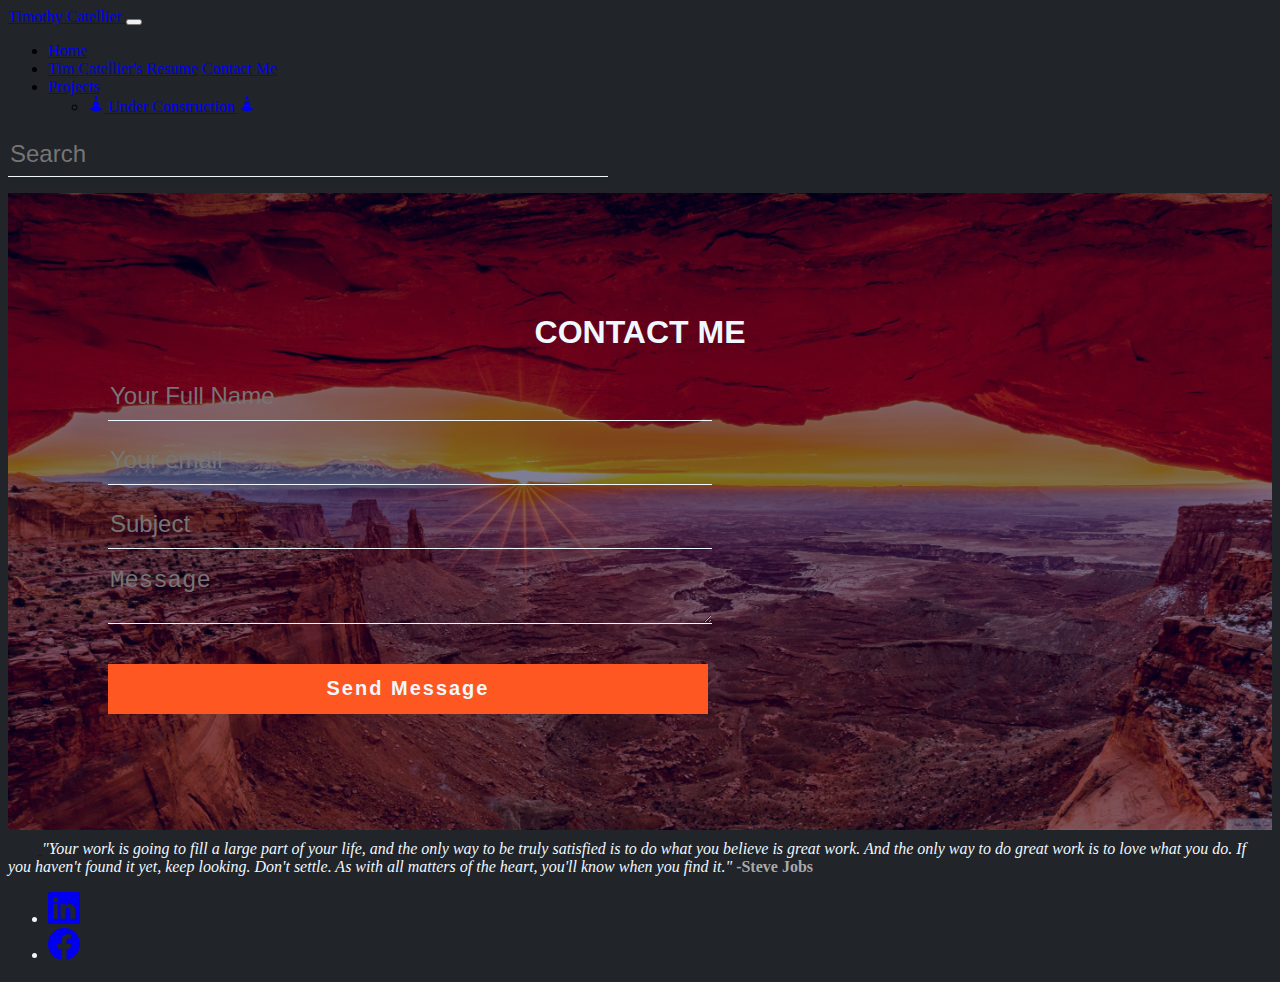
<file: Contact.html>
<!DOCTYPE html>
<html lang="en">
<head>
    <meta charset="UTF-8">
    <meta name="viewport" content="width=device-width, initial-scale=1.0">
    <title>Contact Me</title>
    <link rel="icon" href="./Img/apple-touch-icon.png"  type="images/png" >
    <link href="https://cdn.jsdelivr.net/npm/bootstrap@5.3.0/dist/css/bootstrap.min.css" rel="stylesheet" integrity="sha384-9ndCyUaIbzAi2FUVXJi0CjmCapSmO7SnpJef0486qhLnuZ2cdeRhO02iuK6FUUVM" crossorigin="anonymous">
    <link rel="stylesheet" href="./css/Contactstyle.css">
</head>
<body>
  <!-- Nav bar Start-->

  <section id="Navbar">
    <nav class="navbar navbar-dark bg-dark" aria-label="First navbar example">
      <div class="container-fluid">
        <a class="navbar-brand" href="index.html">Timothy Catellier </a>
        <button class="navbar-toggler collapsed" type="button" data-bs-toggle="collapse" data-bs-target="#navbarsExample01" aria-controls="navbarsExample01" aria-expanded="false" 
        aria-label="Toggle navigation">
          <span class="navbar-toggler-icon"></span>
        </button>
  
        <div class="navbar-collapse collapse" id="navbarsExample01">
          <ul class="navbar-nav me-auto mb-2">
            <li class="nav-item">
              <a class="nav-link active" aria-current="page" href="./index.html">Home</a>
            </li>
            <li class="nav-item">
              <a class="nav-link" href="./Resume.html">Tim Catellier's Resume</a>
              <a class="nav-link" href="./Contact.html">Contact Me</a>
            </li>
            
            <li class="nav-item dropdown">
              <a class="nav-link dropdown-toggle" href="#" data-bs-toggle="dropdown" aria-expanded="false">Projects</a>
              <ul class="dropdown-menu">
                <!-- Under Construction with cones -->
                <li><a class="dropdown-item" href="#"> <svg xmlns="http://www.w3.org/2000/svg" width="16" height="16" fill="currentColor" class="bi bi-cone-striped" viewBox="0 0 16 16">
                  <path d="m9.97 4.88.953 3.811C10.159 8.878 9.14 9 8 9c-1.14 0-2.158-.122-2.923-.309L6.03 4.88C6.635 4.957 7.3 5 8 5s1.365-.043 1.97-.12zm-.245-.978L8.97.88C8.718-.13 7.282-.13 7.03.88L6.275 3.9C6.8 3.965 7.382 4 8 4c.618 0 1.2-.036 1.725-.098zm4.396 8.613a.5.5 0 0 1 .037.96l-6 2a.5.5 0 0 1-.316 0l-6-2a.5.5 0 0 1 .037-.96l2.391-.598.565-2.257c.862.212 1.964.339 3.165.339s2.303-.127 3.165-.339l.565 2.257 2.391.598z"/>
                </svg> Under Construction <svg xmlns="http://www.w3.org/2000/svg" width="16" height="16" fill="currentColor" class="bi bi-cone-striped" viewBox="0 0 16 16">
                  <path d="m9.97 4.88.953 3.811C10.159 8.878 9.14 9 8 9c-1.14 0-2.158-.122-2.923-.309L6.03 4.88C6.635 4.957 7.3 5 8 5s1.365-.043 1.97-.12zm-.245-.978L8.97.88C8.718-.13 7.282-.13 7.03.88L6.275 3.9C6.8 3.965 7.382 4 8 4c.618 0 1.2-.036 1.725-.098zm4.396 8.613a.5.5 0 0 1 .037.96l-6 2a.5.5 0 0 1-.316 0l-6-2a.5.5 0 0 1 .037-.96l2.391-.598.565-2.257c.862.212 1.964.339 3.165.339s2.303-.127 3.165-.339l.565 2.257 2.391.598z"/>
                </svg></a></li>
               
                            </ul>
            </li>
          </ul>
          <form role="search">
            <input class="form-control" type="search" placeholder="Search" aria-label="Search">
          </form>
                </div>
      </div>
    </nav>
  </section>
  
    <!-- Nav bar end-->
  


  <div class="container"> 
        <div class="contact">
            <div class="contact-title">
                <h1>Contact Me</h1>
            </div>
            <div class="d-flex justify-content-center align-content-center">
            <div class="contact-form">   
               <form action="php/sendEmail.php" method="POST" id="contact-form">    
                     <input type="text" name="name" id="name" class="form-control" placeholder="Your Full Name" required><br>
                    <input type="email" name="email" id="email" class="form-control" placeholder="Your email" required><br>
                    <input type="text" name="subject" id="subject" class="form-control" placeholder="Subject" required><br>
                    <textarea name="message" id="message" class="form-control" placeholder="Message" row="4" required></textarea><br>
                    <input type="submit"  class="form-control submit" value="Send Message" >
                </form> 
             </div>
             </div>
        </div>
    </div>


<!-- Footer Start-->
<section id="Footer">
    <div class="container">
    <footer class="d-flex flex-wrap justify-content-between align-items-center border-top">
      <div class="col-md-7 d-flex align-items-center py-5">
        <a href="/" class="mb-3 me-2 mb-md-0 text-body-light text-decoration-none lh-1">
          <svg class="bi" width="30" height="24"><use xlink:href="#bootstrap"></use></svg>
        </a>
        <span class="mb-3 mb-md-0"><i>"Your work is going to fill a large part of your life, and the only way to be truly satisfied is to do what you believe is great work. 
          And the only way to do great work is to love what you do. If you haven't found it yet, keep looking. Don't settle. As with all matters of the heart, you'll know when you find it."
        </i> <span style="color: darkgray;"> <b>-Steve Jobs</b></span>
      </div>
  
      <ul class="nav col-md-4 justify-content-lg-end list-unstyled d-flex">
        <li class="ms-3"><a class="text-body-primary" href="https://www.linkedin.com/in/timothy-catellier"><svg xmlns="http://www.w3.org/2000/svg" width="32" height="32" fill="currentColor" class="bi bi-linkedin" viewBox="0 0 16 16">
          <path d="M0 1.146C0 .513.526 0 1.175 0h13.65C15.474 0 16 .513 16 1.146v13.708c0 .633-.526 1.146-1.175 1.146H1.175C.526 16 0 15.487 0 14.854V1.146zm4.943 12.248V6.169H2.542v7.225h2.401zm-1.2-8.212c.837 0 1.358-.554 1.358-1.248-.015-.709-.52-1.248-1.342-1.248-.822 0-1.359.54-1.359 1.248 0 .694.521 1.248 1.327 1.248h.016zm4.908 8.212V9.359c0-.216.016-.432.08-.586.173-.431.568-.878 1.232-.878.869 0 1.216.662 1.216 1.634v3.865h2.401V9.25c0-2.22-1.184-3.252-2.764-3.252-1.274 0-1.845.7-2.165 1.193v.025h-.016a5.54 5.54 0 0 1 .016-.025V6.169h-2.4c.03.678 0 7.225 0 7.225h2.4z"/>
        </svg></use></svg></a></li>
        <li class="ms-3"><a class="text-body-primay" href="https://www.facebook.com/tsc4azaz/"><svg xmlns="http://www.w3.org/2000/svg" width="32" height="32" fill="currentColor" class="bi bi-facebook" viewBox="0 0 16 16">
          <path d="M16 8.049c0-4.446-3.582-8.05-8-8.05C3.58 0-.002 3.603-.002 8.05c0 4.017 2.926 7.347 6.75 7.951v-5.625h-2.03V8.05H6.75V6.275c0-2.017 1.195-3.131 3.022-3.131.876 0 1.791.157 1.791.157v1.98h-1.009c-.993 0-1.303.621-1.303 1.258v1.51h2.218l-.354 2.326H9.25V16c3.824-.604 6.75-3.934 6.75-7.951z"/>
        </svg></use></svg></a></li>
      </ul>
    </footer>
  </div>
  </section>
  <!-- Footer end-->

 
</body>
</html>
</file>
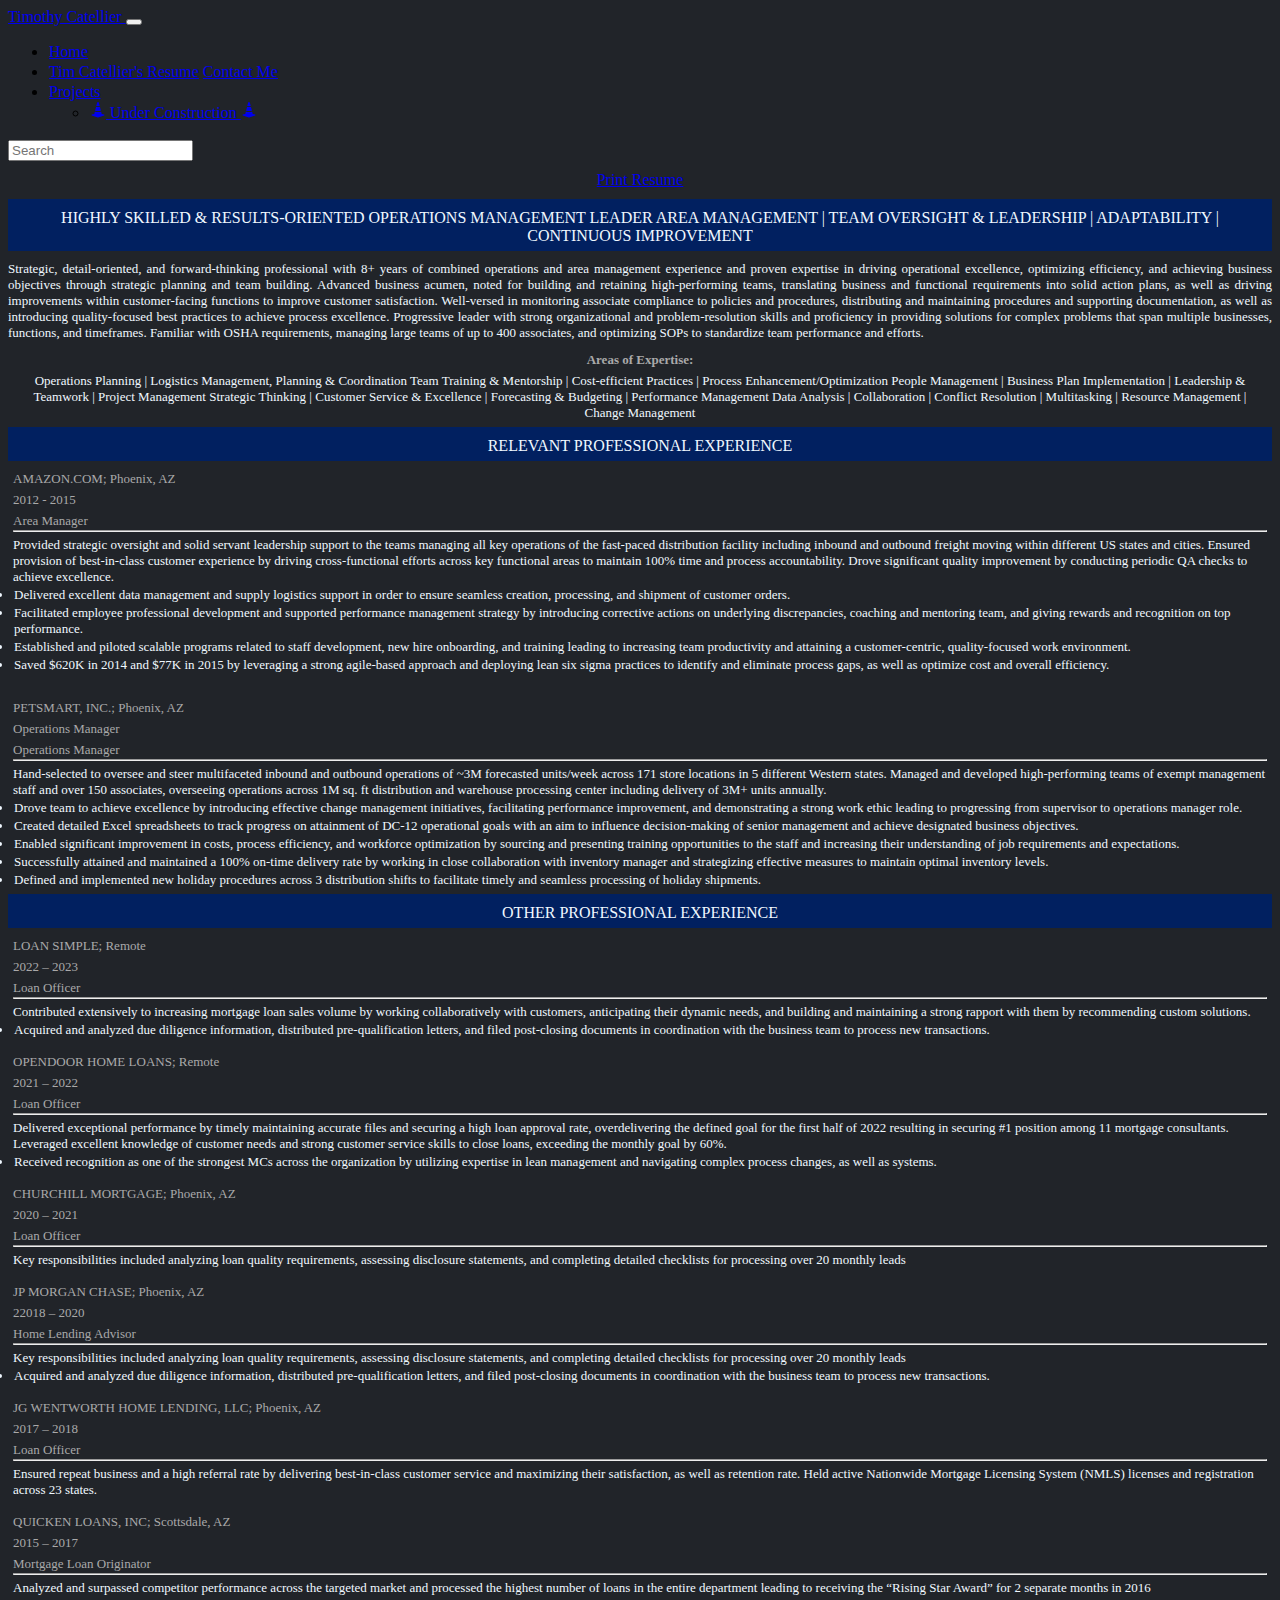
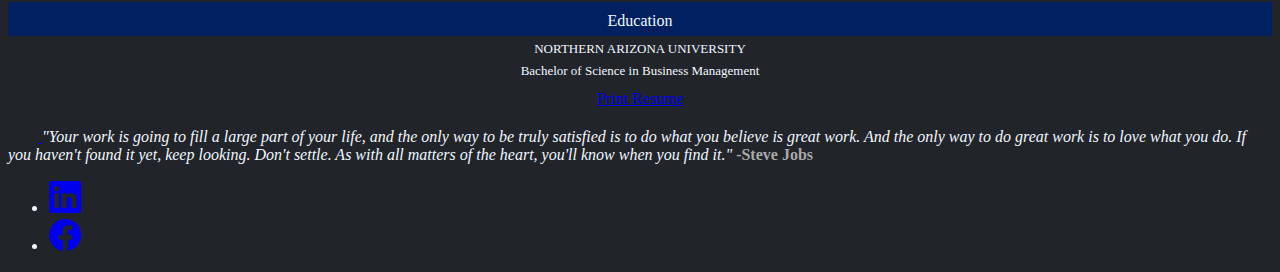
<file: Resume.html>
<!DOCTYPE html>
<html lang="en">
<head>
    <meta charset="UTF-8">
    <meta name="viewport" content="width=device-width, initial-scale=1.0">
    <title>Tim Catellier's Resume</title>
    <link href="https://cdn.jsdelivr.net/npm/bootstrap@5.3.0/dist/css/bootstrap.min.css" rel="stylesheet" integrity="sha384-9ndCyUaIbzAi2FUVXJi0CjmCapSmO7SnpJef0486qhLnuZ2cdeRhO02iuK6FUUVM" crossorigin="anonymous">
    <link rel="icon" href="./Img/apple-touch-icon.png"  type="images/png" >
    <link rel="stylesheet" href="./css/style.css">
</head>
<body>
      <!-- Nav bar Start-->

  <section id="Navbar">
    <nav class="navbar navbar-dark bg-dark" aria-label="First navbar example">
      <div class="container-fluid">
        <a class="navbar-brand" href="./index.html">Timothy Catellier </a> 
        <button class="navbar-toggler collapsed" type="button" data-bs-toggle="collapse" data-bs-target="#navbarsExample01" aria-controls="navbarsExample01" aria-expanded="false" 
        aria-label="Toggle navigation">
          <span class="navbar-toggler-icon"></span>
        </button>
  
        <div class="navbar-collapse collapse" id="navbarsExample01" style="">
          <ul class="navbar-nav me-auto mb-2">
            <li class="nav-item">
              <a class="nav-link active" aria-current="page" href="./index.html">Home</a>
            </li>
            <li class="nav-item">
              <a class="nav-link" href="./Resume.html">Tim Catellier's Resume</a>
              <a class="nav-link" href="./Contact.html">Contact Me</a>
            </li>
            
            <li class="nav-item dropdown">
              <a class="nav-link dropdown-toggle" href="#" data-bs-toggle="dropdown" aria-expanded="false">Projects</a>
              <ul class="dropdown-menu">
                <!-- Under Construction with cones -->
                <li><a class="dropdown-item" href="#"> <svg xmlns="http://www.w3.org/2000/svg" width="16" height="16" fill="currentColor" class="bi bi-cone-striped" viewBox="0 0 16 16">
                  <path d="m9.97 4.88.953 3.811C10.159 8.878 9.14 9 8 9c-1.14 0-2.158-.122-2.923-.309L6.03 4.88C6.635 4.957 7.3 5 8 5s1.365-.043 1.97-.12zm-.245-.978L8.97.88C8.718-.13 7.282-.13 7.03.88L6.275 3.9C6.8 3.965 7.382 4 8 4c.618 0 1.2-.036 1.725-.098zm4.396 8.613a.5.5 0 0 1 .037.96l-6 2a.5.5 0 0 1-.316 0l-6-2a.5.5 0 0 1 .037-.96l2.391-.598.565-2.257c.862.212 1.964.339 3.165.339s2.303-.127 3.165-.339l.565 2.257 2.391.598z"/>
                </svg> Under Construction <svg xmlns="http://www.w3.org/2000/svg" width="16" height="16" fill="currentColor" class="bi bi-cone-striped" viewBox="0 0 16 16">
                  <path d="m9.97 4.88.953 3.811C10.159 8.878 9.14 9 8 9c-1.14 0-2.158-.122-2.923-.309L6.03 4.88C6.635 4.957 7.3 5 8 5s1.365-.043 1.97-.12zm-.245-.978L8.97.88C8.718-.13 7.282-.13 7.03.88L6.275 3.9C6.8 3.965 7.382 4 8 4c.618 0 1.2-.036 1.725-.098zm4.396 8.613a.5.5 0 0 1 .037.96l-6 2a.5.5 0 0 1-.316 0l-6-2a.5.5 0 0 1 .037-.96l2.391-.598.565-2.257c.862.212 1.964.339 3.165.339s2.303-.127 3.165-.339l.565 2.257 2.391.598z"/>
                </svg></a></li>
               
                            </ul>
            </li>
          </ul>
          <form role="search">
            <input class="form-control" type="search" placeholder="Search" aria-label="Search">
          </form>
                </div>
      </div>
    </nav>
  </section>
  
    <!-- Nav bar end-->

  <!-- Start Print Resume Button-->
  <div class="container ">
    <div class="printbutton">
    <p style="text-align: center;"><a class="btn btn-lg btn-primary" href="./Timothy Catellier - RO623.pdf">Print Resume</a></p>
  </div>
</div>
<!-- End Print Resume Button -->

 <!-- Highlight -->
<section id="Highlight">
    <div class="container">
         <div class="Resume">
            <div class="Sec1">
                <P>HIGHLY SKILLED & RESULTS-ORIENTED OPERATIONS MANAGEMENT LEADER
                AREA MANAGEMENT | TEAM OVERSIGHT & LEADERSHIP | ADAPTABILITY | CONTINUOUS IMPROVEMENT</P>
            </div>
            <div class="Sec2">
                <p>Strategic, detail-oriented, and forward-thinking professional with 8+ years of combined operations 
                and area management experience and proven expertise in driving operational excellence, optimizing 
                efficiency, and achieving business objectives through strategic planning and team building. 
                Advanced business acumen, noted for building and retaining high-performing teams, translating 
                business and functional requirements into solid action plans, as well as driving improvements 
                within customer-facing functions to improve customer satisfaction. Well-versed in monitoring 
                associate compliance to policies and procedures, distributing and maintaining procedures and 
                supporting documentation, as well as introducing quality-focused best practices to achieve process 
                excellence. Progressive leader with strong organizational and problem-resolution skills and 
                proficiency in providing solutions for complex problems that span multiple businesses, functions, 
                and timeframes. Familiar with OSHA requirements, managing large teams of up to 400 associates, 
                and optimizing SOPs to standardize team performance and efforts.</p>
            </div>
            <div class="Sec3">
                <p><b><span style="color: darkgrey;">Areas of Expertise:</span></b></p>
                <p>Operations Planning | Logistics Management, Planning & Coordination
                    Team Training & Mentorship | Cost-efficient Practices | Process Enhancement/Optimization
                    People Management | Business Plan Implementation | Leadership & Teamwork | Project Management
                    Strategic Thinking | Customer Service & Excellence | Forecasting & Budgeting | Performance Management 
                    Data Analysis | Collaboration | Conflict Resolution | Multitasking | Resource Management | Change Management
                    </p>
            </div>
            <div class="Sec1">
                <p>RELEVANT PROFESSIONAL EXPERIENCE </p>
            </div>
            <div class="Sec4">
                <div class="head d-flex justify-content-between">
                    <div> <p style="color: darkgrey;">AMAZON.COM; Phoenix, AZ </p></div>
                    <div> <p style="color: darkgrey;">2012 - 2015</p></div>
                </div>
                <p style="color: darkgrey;">Area Manager</p>
                <hr>
                <p>Provided strategic oversight and solid servant leadership support to the teams managing all key 
                    operations of the fast-paced distribution facility including inbound and outbound freight moving 
                    within different US states and cities. Ensured provision of best-in-class customer experience by 
                    driving cross-functional efforts across key functional areas to maintain 100% time and process 
                    accountability. Drove significant quality improvement by conducting periodic QA checks to achieve 
                    excellence. </p>
                    <li>Delivered excellent data management and supply logistics support in order to ensure seamless creation, processing, and shipment of customer orders. </li>
                    <li>Facilitated employee professional development and supported performance management strategy by introducing corrective actions on underlying discrepancies, coaching and mentoring team, and giving rewards and recognition on top performance. </li>
                    <li>Established and piloted scalable programs related to staff development, new hire onboarding, and training leading to increasing team productivity and attaining a customer-centric, quality-focused work environment. </li>
                    <li>Saved $620K in 2014 and $77K in 2015 by leveraging a strong agile-based approach and deploying lean six sigma practices to identify and eliminate process gaps, as well as optimize cost and overall efficiency. </li>
                    <p>&nbsp;</p>
                    <div class="head d-flex justify-content-between">
                        <div> <p style="color: darkgrey;">PETSMART, INC.; Phoenix, AZ </p></div>
                        <div> <p style="color: darkgrey;">Operations Manager</p></div>
                    </div>
                    <p style="color: darkgrey;">Operations Manager</p>
                <hr>
                <p>Hand-selected to oversee and steer multifaceted inbound and outbound operations of ~3M 
                    forecasted units/week across 171 store locations in 5 different Western states. Managed and 
                    developed high-performing teams of exempt management staff and over 150 associates, 
                    overseeing operations across 1M sq. ft distribution and warehouse processing center 
                    including delivery of 3M+ units annually.  </p>
                    <li>Drove team to achieve excellence by introducing effective change management initiatives, facilitating performance improvement, and demonstrating a strong work ethic leading to progressing from supervisor to operations manager role.  </li>
                    <li>Created detailed Excel spreadsheets to track progress on attainment of DC-12 operational goals with an aim to influence decision-making of senior management and achieve designated business objectives.  </li>
                    <li>Enabled significant improvement in costs, process efficiency, and workforce optimization by sourcing and presenting training opportunities to the staff and increasing their understanding of job requirements and expectations.  </li>
                    <li>Successfully attained and maintained a 100% on-time delivery rate by working in close collaboration with inventory manager and strategizing effective measures to maintain optimal inventory levels.  </li>
                    <li>Defined and implemented new holiday procedures across 3 distribution shifts to facilitate timely and seamless processing of holiday shipments.  </li>
            </div>
            <div class="Sec1">
                <p>OTHER PROFESSIONAL EXPERIENCE  </p>
            </div>
            <div class="Sec4">
                <div class="head d-flex justify-content-between">
                    <div> <p style="color: darkgrey;">LOAN SIMPLE; Remote </p></div>
                    <div> <p style="color: darkgrey;">2022 – 2023</p></div>
                </div>
                <p style="color: darkgrey;">Loan Officer</p>
                <hr>
                <p>Contributed extensively to increasing mortgage loan sales volume by working collaboratively with customers, anticipating their dynamic needs, and building and maintaining a strong rapport with them by recommending custom solutions.  </p>
                    <li>Acquired and analyzed due diligence information, distributed pre-qualification letters, and filed post-closing documents in coordination with the business team to process new transactions.  </li>
            </div>
            <div class="Sec4">
                <div class="head d-flex justify-content-between">
                    <div> <p style="color: darkgrey;">OPENDOOR HOME LOANS; Remote</p></div>
                    <div> <p style="color: darkgrey;">2021 – 2022</p></div>
                </div>
                <p style="color: darkgrey;">Loan Officer</p>
                <hr>
                <p>Delivered exceptional performance by timely maintaining accurate files and securing a high loan approval rate, overdelivering the defined goal for the first half of 2022 resulting in securing #1 position among 11 mortgage consultants. Leveraged excellent knowledge of customer needs and strong customer service skills to close loans, exceeding the monthly goal by 60%.  </p>
                    <li>Received recognition as one of the strongest MCs across the organization by utilizing expertise in lean management and navigating complex process changes, as well as systems.   </li>
            </div>
            <div class="Sec4">
                <div class="head d-flex justify-content-between">
                    <div> <p style="color: darkgrey;">CHURCHILL MORTGAGE; Phoenix, AZ</p></div>
                    <div> <p style="color: darkgrey;">2020 – 2021</p></div>
                </div>
                <p style="color: darkgrey;">Loan Officer</p>
                <hr>
                <p>Key responsibilities included analyzing loan quality requirements, assessing disclosure statements, and completing detailed checklists for processing over 20 monthly leads  </p>
                </div>
            <div class="Sec4">
                <div class="head d-flex justify-content-between">
                    <div> <p style="color: darkgrey;">JP MORGAN CHASE; Phoenix, AZ</p></div>
                    <div> <p style="color: darkgrey;">22018 – 2020</p></div>
                </div>
                <p style="color: darkgrey;">Home Lending Advisor</p>
                <hr>
                <p>Key responsibilities included analyzing loan quality requirements, assessing disclosure statements, and completing detailed checklists for processing over 20 monthly leads  </p>
                    <li>Acquired and analyzed due diligence information, distributed pre-qualification letters, and filed post-closing documents in coordination with the business team to process new transactions.  </li>
            </div>
            <div class="Sec4">
                <div class="head d-flex justify-content-between">
                    <div> <p style="color: darkgrey;">JG WENTWORTH HOME LENDING, LLC; Phoenix, AZ</p></div>
                    <div> <p style="color: darkgrey;">2017 – 2018</p></div>
                </div>
                <p style="color: darkgrey;">Loan Officer</p>
                <hr>
                <p>Ensured repeat business and a high referral rate by delivering best-in-class customer service and maximizing their satisfaction, as well as retention rate. Held active Nationwide Mortgage Licensing System (NMLS) licenses and registration across 23 states. </p>
            </div>
            <div class="Sec4">
                <div class="head d-flex justify-content-between">
                    <div> <p style="color: darkgrey;">QUICKEN LOANS, INC; Scottsdale, AZ</p></div>
                    <div> <p style="color: darkgrey;">2015 – 2017</p></div>
                </div>
                <p style="color: darkgrey;">Mortgage Loan Originator</p>
                <hr>
                <p>Analyzed and surpassed competitor performance across the targeted market and processed the highest number of loans in the entire department leading to receiving the “Rising Star Award” for 2 separate months in 2016 </p>
            </div>
            <div class="Sec1">
                <p>Education </p>
            </div>
                <p style="text-align: center;"> NORTHERN ARIZONA UNIVERSITY</p>
                <p style="text-align: center;">Bachelor of Science in Business Management</p>
        </div>
    </div>
<!-- Start Print Resume Button-->
    <div class="container ">
        <div class="printbutton">
        <p style="text-align: center;"><a class="btn btn-lg btn-primary" href="./Timothy Catellier - RO623.pdf">Print Resume</a></p>
      </div>
    </div>
<!-- End Print Resume Button -->

<!-- Footer Start-->
<section id="Footer">
    <div class="container">
    <footer class="d-flex flex-wrap justify-content-between align-items-center border-top">
      <div class="col-md-7 d-flex align-items-center py-5">
        <a href="/" class="mb-3 me-2 mb-md-0 text-body-light text-decoration-none lh-1">
          <svg class="bi" width="30" height="24"><use xlink:href="#bootstrap"></use></svg>
        </a>
        <span class="mb-3 mb-md-0"><i>"Your work is going to fill a large part of your life, and the only way to be truly satisfied is to do what you believe is great work. 
          And the only way to do great work is to love what you do. If you haven't found it yet, keep looking. Don't settle. As with all matters of the heart, you'll know when you find it."
        </i> <span style="color: darkgray;"> <b>-Steve Jobs</b></span>
      </div>
  
      <ul class="nav col-md-4 justify-content-lg-end list-unstyled d-flex">
        <li class="ms-3"><a class="text-body-primary" href="https://www.linkedin.com/in/timothy-catellier"><svg xmlns="http://www.w3.org/2000/svg" width="32" height="32" fill="currentColor" class="bi bi-linkedin" viewBox="0 0 16 16">
          <path d="M0 1.146C0 .513.526 0 1.175 0h13.65C15.474 0 16 .513 16 1.146v13.708c0 .633-.526 1.146-1.175 1.146H1.175C.526 16 0 15.487 0 14.854V1.146zm4.943 12.248V6.169H2.542v7.225h2.401zm-1.2-8.212c.837 0 1.358-.554 1.358-1.248-.015-.709-.52-1.248-1.342-1.248-.822 0-1.359.54-1.359 1.248 0 .694.521 1.248 1.327 1.248h.016zm4.908 8.212V9.359c0-.216.016-.432.08-.586.173-.431.568-.878 1.232-.878.869 0 1.216.662 1.216 1.634v3.865h2.401V9.25c0-2.22-1.184-3.252-2.764-3.252-1.274 0-1.845.7-2.165 1.193v.025h-.016a5.54 5.54 0 0 1 .016-.025V6.169h-2.4c.03.678 0 7.225 0 7.225h2.4z"/>
        </svg></use></svg></a></li>
        <li class="ms-3"><a class="text-body-primay" href="https://www.facebook.com/tsc4azaz/"><svg xmlns="http://www.w3.org/2000/svg" width="32" height="32" fill="currentColor" class="bi bi-facebook" viewBox="0 0 16 16">
          <path d="M16 8.049c0-4.446-3.582-8.05-8-8.05C3.58 0-.002 3.603-.002 8.05c0 4.017 2.926 7.347 6.75 7.951v-5.625h-2.03V8.05H6.75V6.275c0-2.017 1.195-3.131 3.022-3.131.876 0 1.791.157 1.791.157v1.98h-1.009c-.993 0-1.303.621-1.303 1.258v1.51h2.218l-.354 2.326H9.25V16c3.824-.604 6.75-3.934 6.75-7.951z"/>
        </svg></use></svg></a></li>
      </ul>
    </footer>
  </div>
  </section>
  <!-- Footer end-->
</section>
    
</body>
<script src="https://cdn.jsdelivr.net/npm/bootstrap@5.3.0/dist/js/bootstrap.bundle.min.js" integrity="sha384-geWF76RCwLtnZ8qwWowPQNguL3RmwHVBC9FhGdlKrxdiJJigb/j/68SIy3Te4Bkz" crossorigin="anonymous"></script>
</html>
</file>
<file: css/Contactstyle.css>
.contact {
    margin: 0;
    padding: 100px;
    text-align: center;
    background: linear-gradient(rgba(0,0,50,.5),rgba(0,0,50,.5)), url(../Img/mesa_arch-wallpaper-3440x1440.jpg);
    background-size: cover;
    background-position: center;
    font-family: sans-serif;    
}

body{
    background-color: #212429 ;
}

footer {
    color: aliceblue;
}

.contact-title {
   
    color: aliceblue;
    text-transform: uppercase;
    transition: all 4s ease-in-out;
}

.contact-title h1{
    font-size: 32px;
    
}
.contact-form{
    width: 600px;
}
 

.form {
    margin-top: 50px;
    transform: all 4s ease-in-out;
}

.form-control {
    width: 600px;
    background: transparent;
    border: none;
    outline: none;
    border-bottom: 1px solid aliceblue;
    color: aliceblue;
    font-size: 24px;
    margin-bottom: 16px;
    
    
}

input{
    height: 45px;
    
}

form .submit{
    background: #ff5722;
    border-color: transparent;
    color: aliceblue;
    font-size: 20px;
    font-weight: bold;
    letter-spacing: 2px;
    height: 50px;
    margin-top: 20px;
}

form .submit:hover{
    background-color: #f44336;
    cursor: pointer;
}
</file>
<file: css/style.css>
body {
    background-color: #212429;
}
.container-fluid {
    justify-content: left;
}

.hero1 {
    display: flex;
    justify-content: center;
    align-items: center;
    color: aliceblue;
}

 .pics {
    display: flex;
    justify-content: center;
    align-items: center;
    border-radius: 25%;
 } 
 .carousel-inner {
    border-radius: 25%;
 }

footer {
    color: aliceblue;
}

#section2{
    color: aliceblue;

}

.list > ul > li{
    margin-bottom: 40px;

}
.cont{
    display: flex;
    justify-content: center;
    align-items: center;
}
/* CSS resume*/
.Sec1{
    height: fit-content;
    background-color: #012060;
    color: aliceblue;
    text-align: center;
    justify-content: center;
    padding: 5px;
    font-size:medium;
}
.Resume{
    color: aliceblue;
    display: grid;
    font-size:small;
}

.Sec2{
    text-align: justify;
    padding-top: 5px;
}
.Sec3 {
    text-align: center;
    padding: 5px;
}
.Sec4 {
    padding: 5px;
}
.right-align{
    text-align: right;
}
hr {
    padding: 0;
    margin: 0;
}
p {
    margin-top: 5px;
    margin-bottom: 1px;
}
li{
    padding: 1px;
}
.printbutton {
    margin: 10px;
}
</file>
